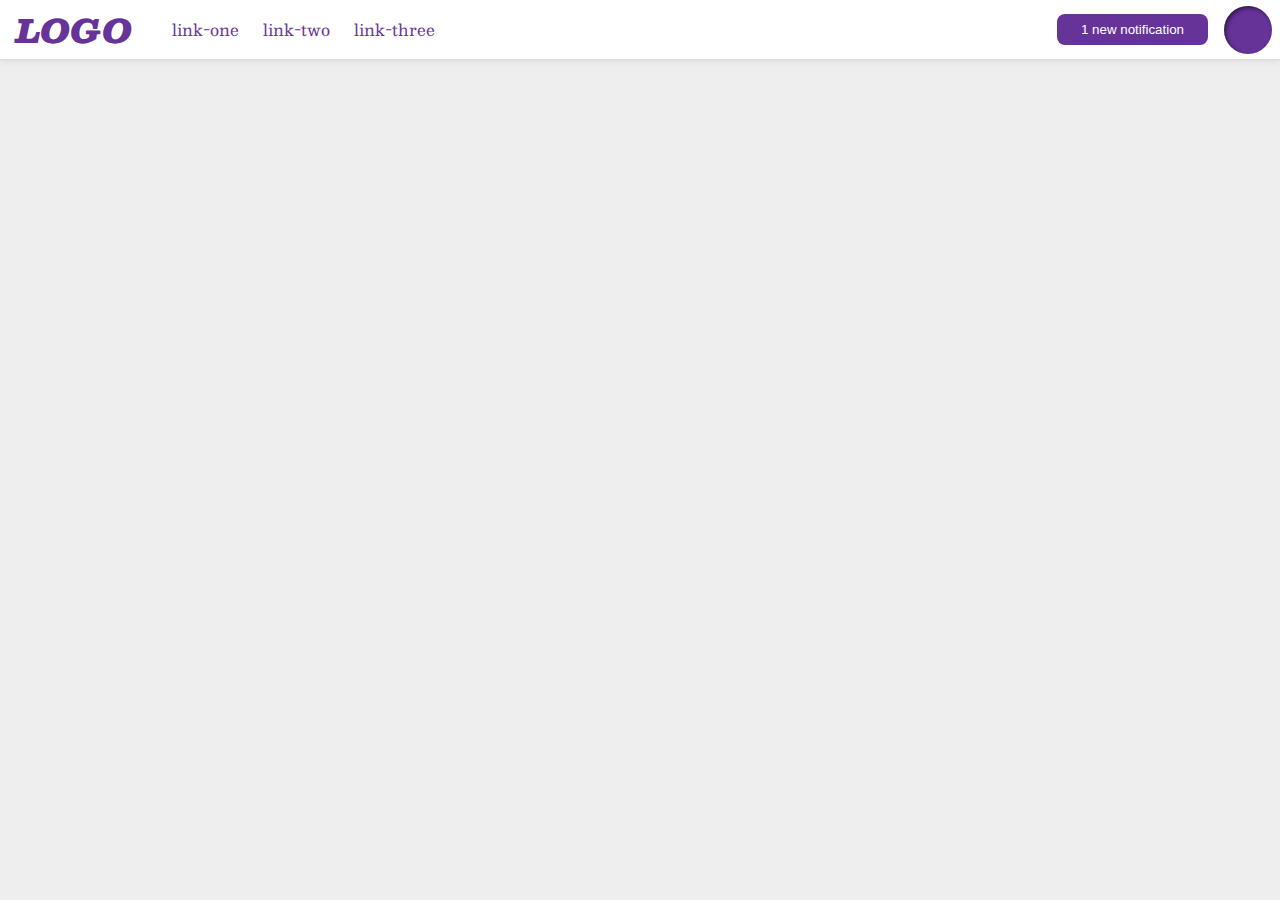
<file: foundations/flex/03-flex-header-2/index.html>
<!DOCTYPE html>
<html lang="en">
  <head>
    <meta charset="UTF-8">
    <meta http-equiv="X-UA-Compatible" content="IE=edge">
    <meta name="viewport" content="width=device-width, initial-scale=1.0">
    <title>Flex Header 2</title>
    <link rel="stylesheet" href="style.css">
  </head>
  <body>
    <div class="container">
      <div class="header">
        <div class="logo">
          LOGO
        </div>
        <ul class="links">
          <li><a href="https://google.com">link-one</a></li>
          <li><a href="https://google.com">link-two</a></li>
          <li><a href="https://google.com">link-three</a></li>
        </ul>
        <button class="notifications">
          1 new notification
        </button>
        <div class="profile-image"></div>
      </div>
    </div>
  </body>
</html>
</file>
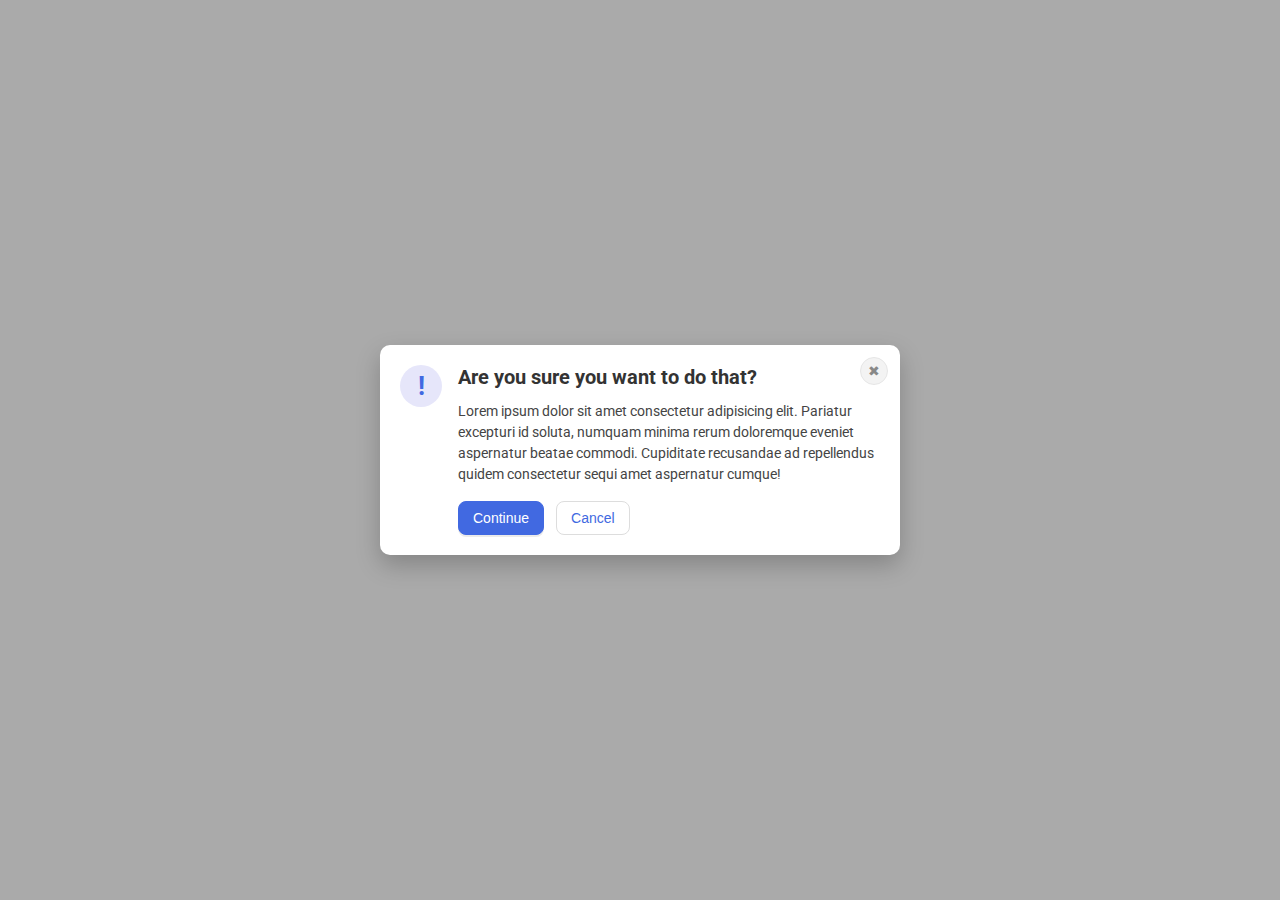
<file: foundations/flex/05-flex-modal/index.html>
<!DOCTYPE html>
<html lang="en">
  <head>
    <meta charset="UTF-8">
    <meta http-equiv="X-UA-Compatible" content="IE=edge">
    <meta name="viewport" content="width=device-width, initial-scale=1.0">
    <link rel="stylesheet" href="style.css">
    <title>Modal</title>
  </head>
  <body>
    <div class="modal">
      <div class="icon">!</div>
      <!-- additional container used here -->
      <div class="container">
        <!-- header div was moved to encompass the close button as well -->
        <div class="header">Are you sure you want to do that?
          <button class="close-button">✖</button>
        </div>
        <div class="text">Lorem ipsum dolor sit amet consectetur adipisicing elit. Pariatur excepturi id soluta, numquam minima rerum doloremque eveniet aspernatur beatae commodi. Cupiditate recusandae ad repellendus quidem consectetur sequi amet aspernatur cumque!</div>

        <div class="actions">
          <button class="continue">Continue</button>
          <button class="cancel">Cancel</button>
        </div>
      </div>
    </div>
  </body>
</html>
</file>
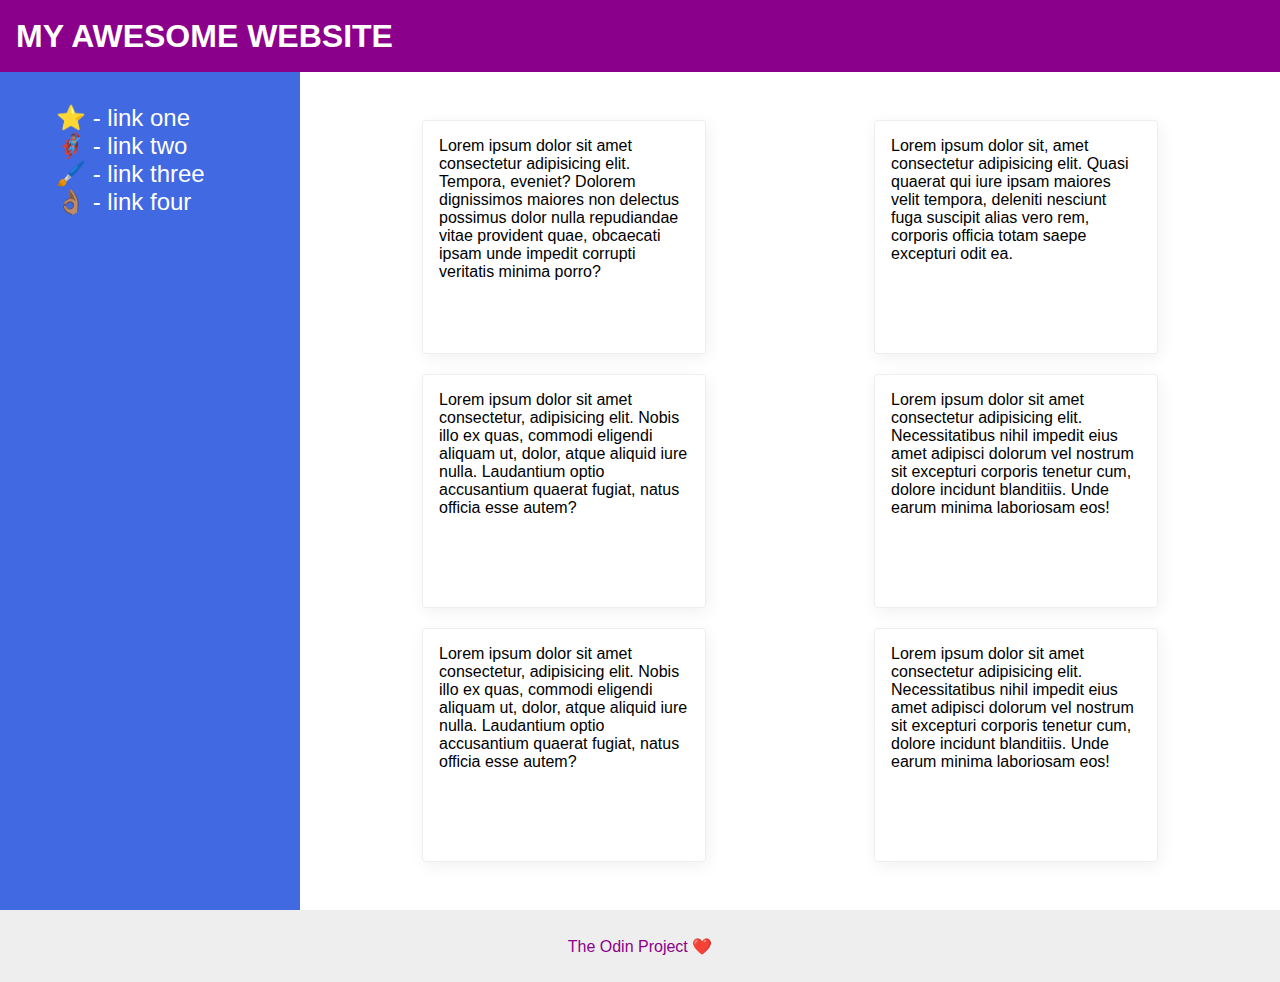
<file: foundations/flex/07-flex-layout-2/index.html>
<!doctype html>
<html lang="en">
  <head>
    <meta charset="UTF-8" />
    <meta http-equiv="X-UA-Compatible" content="IE=edge" />
    <meta name="viewport" content="width=device-width, initial-scale=1.0" />
    <title>The Holy Grail</title>
    <link rel="stylesheet" href="style.css" />
  </head>
  <body>
    <div class="header">MY AWESOME WEBSITE</div>
    <div class="container">
      <div class="sidebar">
        <ul>
          <li><a href="#">⭐ - link one</a></li>
          <li><a href="#">🦸🏽‍♂️ - link two</a></li>
          <li><a href="#">🖌️ - link three</a></li>
          <li><a href="#">👌🏽 - link four</a></li>
        </ul>
      </div>
      <div class="cards">
        <div class="card">
          Lorem ipsum dolor sit amet consectetur adipisicing elit. Tempora,
          eveniet? Dolorem dignissimos maiores non delectus possimus dolor nulla
          repudiandae vitae provident quae, obcaecati ipsam unde impedit
          corrupti veritatis minima porro?
        </div>
        <div class="card">
          Lorem ipsum dolor sit, amet consectetur adipisicing elit. Quasi
          quaerat qui iure ipsam maiores velit tempora, deleniti nesciunt fuga
          suscipit alias vero rem, corporis officia totam saepe excepturi odit
          ea.
        </div>
        <div class="card">
          Lorem ipsum dolor sit amet consectetur, adipisicing elit. Nobis illo
          ex quas, commodi eligendi aliquam ut, dolor, atque aliquid iure nulla.
          Laudantium optio accusantium quaerat fugiat, natus officia esse autem?
        </div>
        <div class="card">
          Lorem ipsum dolor sit amet consectetur adipisicing elit.
          Necessitatibus nihil impedit eius amet adipisci dolorum vel nostrum
          sit excepturi corporis tenetur cum, dolore incidunt blanditiis. Unde
          earum minima laboriosam eos!
        </div>
        <div class="card">
          Lorem ipsum dolor sit amet consectetur, adipisicing elit. Nobis illo
          ex quas, commodi eligendi aliquam ut, dolor, atque aliquid iure nulla.
          Laudantium optio accusantium quaerat fugiat, natus officia esse autem?
        </div>
        <div class="card">
          Lorem ipsum dolor sit amet consectetur adipisicing elit.
          Necessitatibus nihil impedit eius amet adipisci dolorum vel nostrum
          sit excepturi corporis tenetur cum, dolore incidunt blanditiis. Unde
          earum minima laboriosam eos!
        </div>
      </div>
    </div>
    <div class="footer">The Odin Project ❤️</div>
  </body>
</html>
</file>
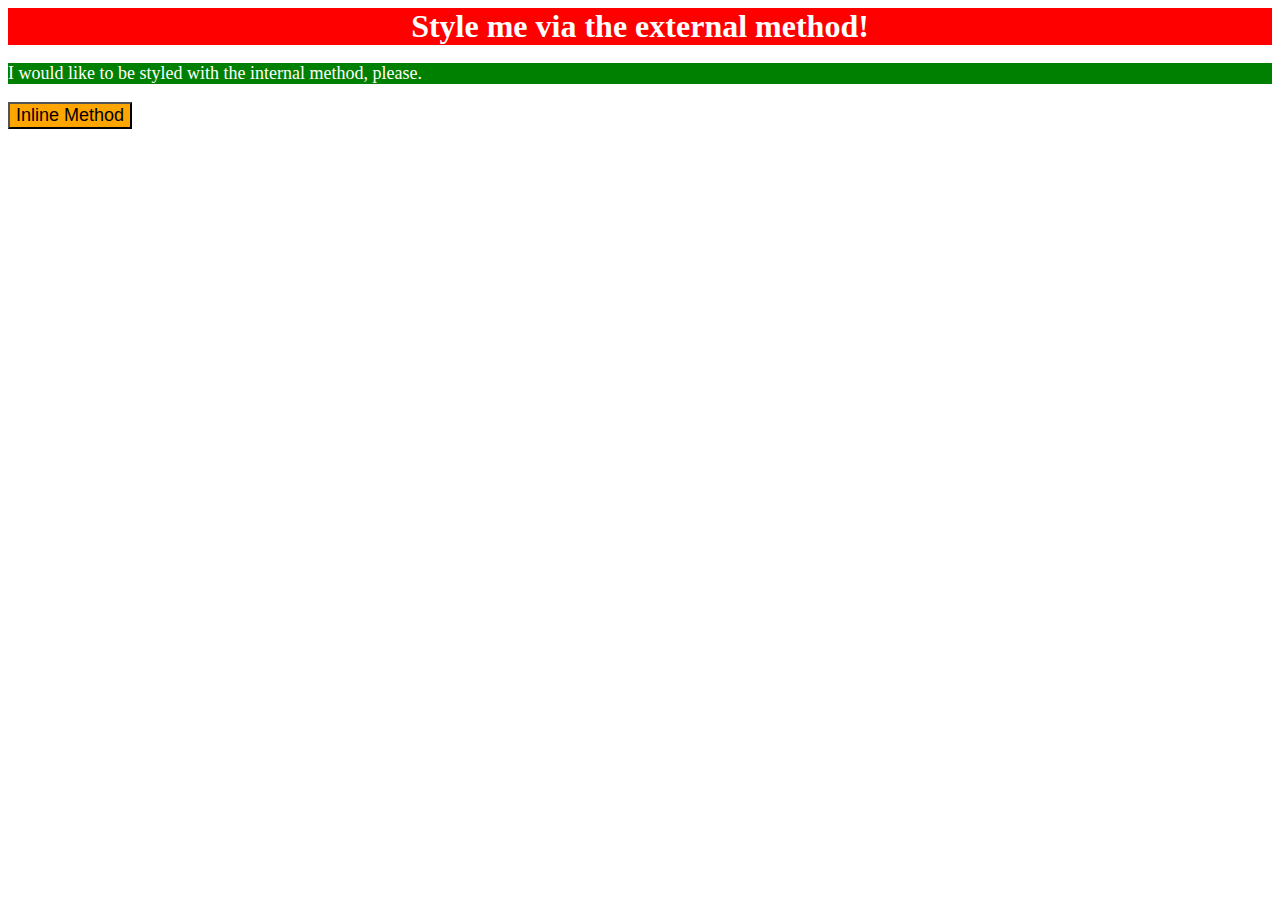
<file: foundations/intro-to-css/01-css-methods/index.html>
<!DOCTYPE html>
<html lang="en">
  <head>
    <link rel="stylesheet" href="styles.css">
    <style>
      p {
        color: white;
        background-color: green;
        font-size: 18px;
      }
    </style>
    <meta charset="UTF-8">
    <meta http-equiv="X-UA-Compatible" content="IE=edge">
    <meta name="viewport" content="width=device-width, initial-scale=1.0">
    <title>Methods for Adding CSS</title>
  </head>
  <body>
    <div>Style me via the external method!</div>
    <p>I would like to be styled with the internal method, please.</p>
  
    <button style="background-color: orange; font-size: 18px;">Inline Method</button> 
  </div>
  </body>
</html>
</file>
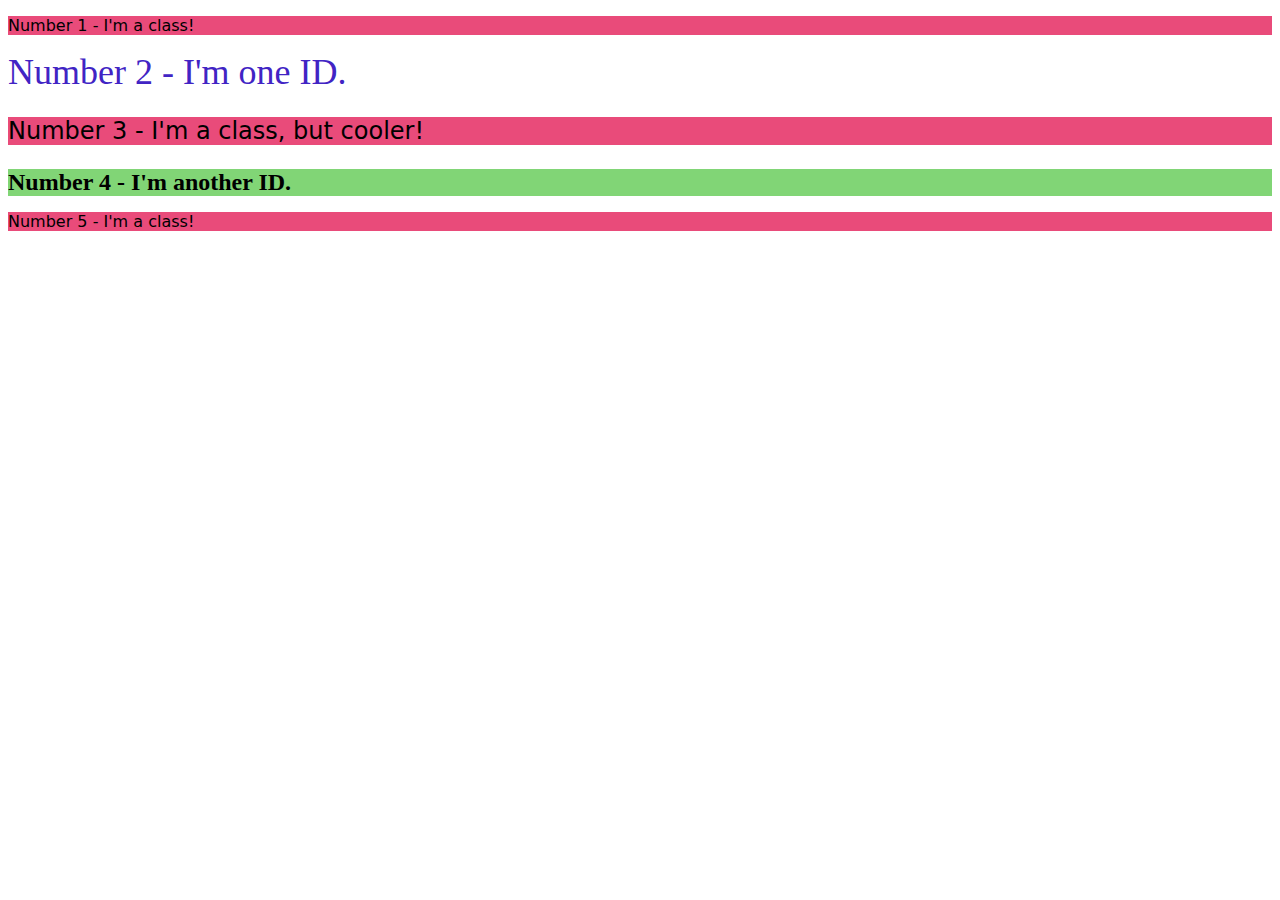
<file: foundations/intro-to-css/02-class-id-selectors/index.html>
<!DOCTYPE html>
<html lang="en">
  <head>
    <meta charset="UTF-8">
    <meta http-equiv="X-UA-Compatible" content="IE=edge">
    <meta name="viewport" content="width=device-width, initial-scale=1.0">
    <title>Class and ID Selectors</title>
    <link rel="stylesheet" href="style.css">
  </head>
  <body>
    <p class="my-class">Number 1 - I'm a class!</p>
    <div id="div-id">Number 2 - I'm one ID.</div>
    <p class="my-class" id="p-id">Number 3 - I'm a class, but cooler!</p>
    <div id="div-id2">Number 4 - I'm another ID.</div>
    <p class="my-class">Number 5 - I'm a class!</p>
  </body>
</html>
</file>
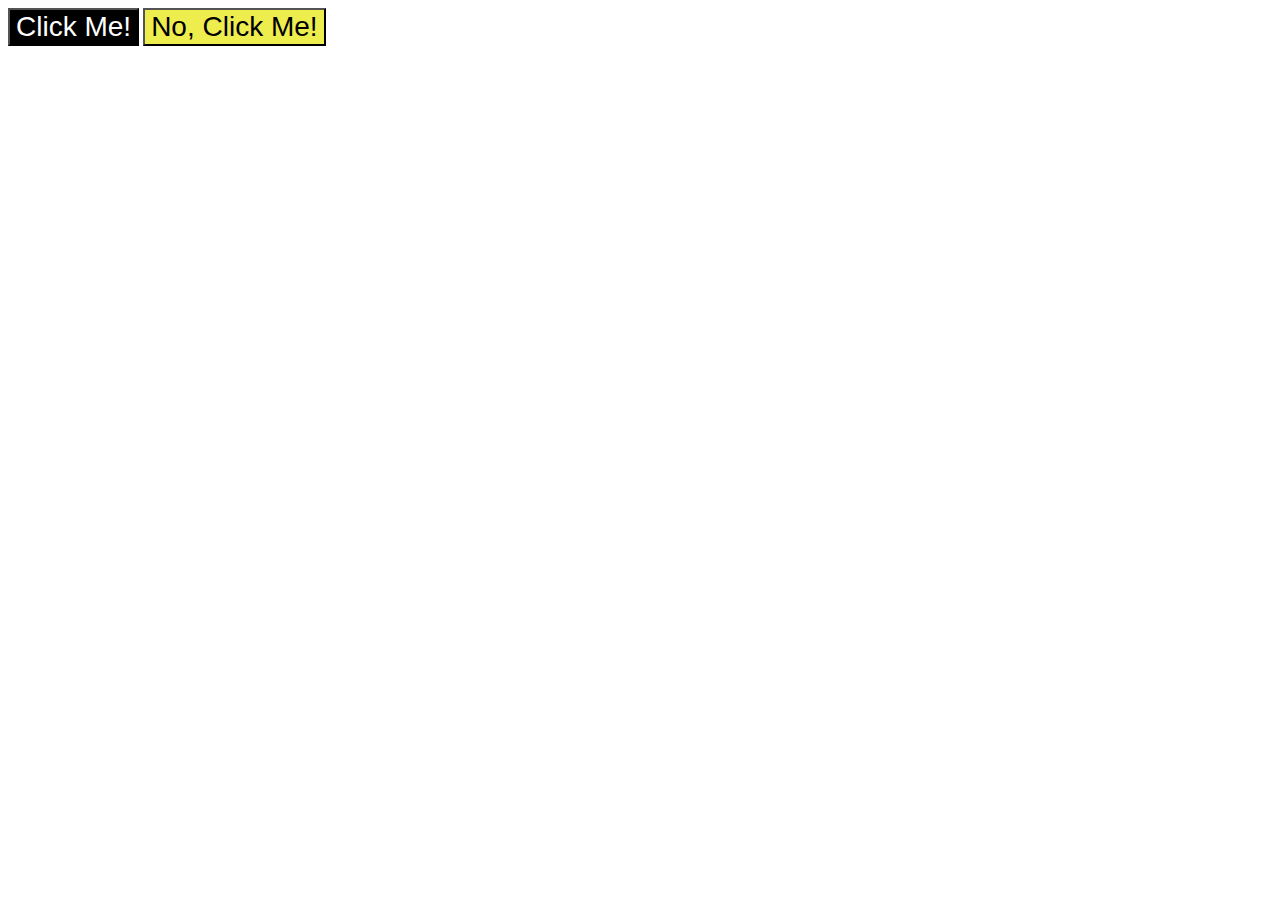
<file: foundations/intro-to-css/03-grouping-selectors/index.html>
<!DOCTYPE html>
<html lang="en">
  <head>
    <meta charset="UTF-8">
    <meta http-equiv="X-UA-Compatible" content="IE=edge">
    <meta name="viewport" content="width=device-width, initial-scale=1.0">
    <title>Grouping Selectors</title>
    <link rel="stylesheet" href="style.css">
  </head>
  <body>
    <button class="first-button font">Click Me!</button>
    <button class="second-button font">No, Click Me!</button>
  </body>
</html>
</file>
<file: foundations/flex/03-flex-header-2/style.css>
/* this is some magical font-importing.  
you'll learn about it later. */
@import url('https://fonts.googleapis.com/css2?family=Besley:ital,wght@0,400;1,900&display=swap');

body {
  margin: 0;
  background: #eee;
  font-family: Besley, serif;
}

.container {
  display: flex;
  justify-content: space-between;
  align-items: center;
}

.header {
  background: white;
  width: 100%;
  box-sizing: border-box;
  border-bottom: 1px solid #ddd;
  box-shadow: 0 0 8px rgba(0,0,0,.1);
  display: flex;
  justify-content: space-between;
  align-items: center;
  gap: 8px;
}

.profile-image {
  background: rebeccapurple;
  box-shadow: inset 2px 2px 4px rgba(0,0,0,.5);
  border-radius: 50%;
  width: 48px;
  height: 48px;
  margin: 0 8px;
}

.logo {
  color: rebeccapurple;
  font-size: 32px;
  font-weight: 900;
  font-style: italic;
  display: flex;
  align-items: center;
  padding: 0 16px;
}

button {
  border: none;
  border-radius: 8px;
  background: rebeccapurple;
  color: white;
  padding: 8px 24px;
  display: flex;
  align-items: right;
  margin-left: auto;
}

a {
  /* this removes the line under our links */
  text-decoration: none;
  color: rebeccapurple;
}

ul {
  list-style-type: none;
  margin: 0;
  padding: 16px;
  display: flex;
  gap: 24px;
}
</file>
<file: foundations/flex/05-flex-modal/style.css>
@import url('https://fonts.googleapis.com/css2?family=Roboto:wght@400;700&display=swap');

html, body {
  height: 100%;
}

body {
  font-family: Roboto, sans-serif;
  margin: 0;
  background: #aaa;
  color: #333;
  /* I'll give you this one for free lol */
  display: flex;
  align-items: center;
  justify-content: center;
}

.modal {
  background: white;
  width: 480px;
  border-radius: 10px;
  box-shadow: 0 10px 24px rgba(0,0,0,.22);
  display: flex;
  gap: 16px;
  padding: 20px;
  position: relative;
}

.icon {
  color: royalblue;
  font-size: 26px;
  font-weight: 700;
  background: lavender;
  width: 42px;
  height: 42px;
  border-radius: 50%;
  display: flex;
  align-items: center;
  justify-content: center;
  flex-shrink: 0;
}
.header {
  display: flex;
  align-items: center;
  justify-content: space-between;
  font-size: 20px;
  font-weight: 700;
  margin: 0; /* handled by container gap */
}

.container {
  display: flex;
  flex-direction: column;
  gap: 12px;
  flex: 1;
}

.actions {
  display: flex;
  gap: 12px;
  align-items: center;
  margin-top: 4px;
}

.close-button {
  background: #f3f3f3;
  border-radius: 50%;
  color: #888;
  font-weight: 400;
  font-size: 14px;
  height: 28px;
  width: 28px;
  display: flex;
  align-items: center;
  justify-content: center;
  border: 1px solid #e6e6e6;
  padding: 0;
  position: absolute;
  top: 12px;
  right: 12px;
}

button {
  cursor: pointer;
  padding: 8px 14px;
  border-radius: 8px;
  font-size: 14px;
}

button.continue {
  background: royalblue;
  border: 1px solid royalblue;
  color: white;
  box-shadow: 0 2px 0 rgba(0,0,0,0.08);
}

button.cancel {
  background: white;
  border: 1px solid #ddd;
  color: royalblue;
}

.text {
  margin-bottom: 0;
  color: #444;
  line-height: 1.5;
  font-size: 14px;
}
</file>
<file: foundations/flex/07-flex-layout-2/style.css>
body {
  font-family: -apple-system, BlinkMacSystemFont, 'Segoe UI', Roboto, Oxygen, Ubuntu, Cantarell, 'Open Sans', 'Helvetica Neue', sans-serif;
  margin: 0;
  min-height: 100vh;
  display: flex;
  flex-direction: column;
}

.header {
  height: 72px;
  background: darkmagenta;
  color: white;
  display: flex;
  align-items: center;
  padding: 0 16px;
  font-size: 32px;
  font-weight: 900;
}

.footer {
  height: 72px;
  background: #eee;
  color: darkmagenta;
  display: flex;
  align-items: center;
  justify-content: center;
  margin-top: auto;
}

.sidebar {
  width: 300px;
  background: royalblue;
  box-sizing: border-box;
  flex-shrink: 0;
  padding: 16px;
}

.sidebar a {
  color: white;
  font-size: 24px;
  text-decoration: none;
}

.card {
  border: 1px solid #eee;
  box-shadow: 2px 4px 16px rgba(0,0,0,.06);
  border-radius: 4px;
  flex: 0 1 250px;
  min-height: 200px;
  padding: 16px;
}

ul, ol {
  list-style: none;
}

.container {
  display: flex;
  flex: 1;
  gap: 0;
}

.cards {
  display: flex;
  flex-wrap: wrap;
  flex: 1;
  padding: 48px;
  gap: 20px;
  align-content: flex-start;
  justify-content: space-around;
}
</file>
<file: foundations/intro-to-css/01-css-methods/styles.css>
div {
    color: white;
    background-color: red;
    font-size: 32px;
    text-align: center;
    font-weight: bold;
}
</file>
<file: foundations/intro-to-css/02-class-id-selectors/style.css>
.my-class {
    background-color: rgb(233, 75, 122);
    font-family: Verdana, DejaVu Sans, sans-serif;
}
#div-id {
    color: #4124c4;
    font-size: 36px;
}
#div-id2 {
    background-color: hsl(113, 53%, 65%);
    font-size: 24px;
    font-weight: bold;
}
#p-id {
    font-size: 24px;
}
</file>
<file: foundations/intro-to-css/03-grouping-selectors/style.css>
.first-button {
    background-color: black;
    color: white
}
.second-button {
    background-color: hsla(60, 82%, 59%, 0.932);
}
.font {
    font-size: 28px;
    font-family: 'Helvetica', 'Times New Roman', 'Sans-Serif';
}
</file>
